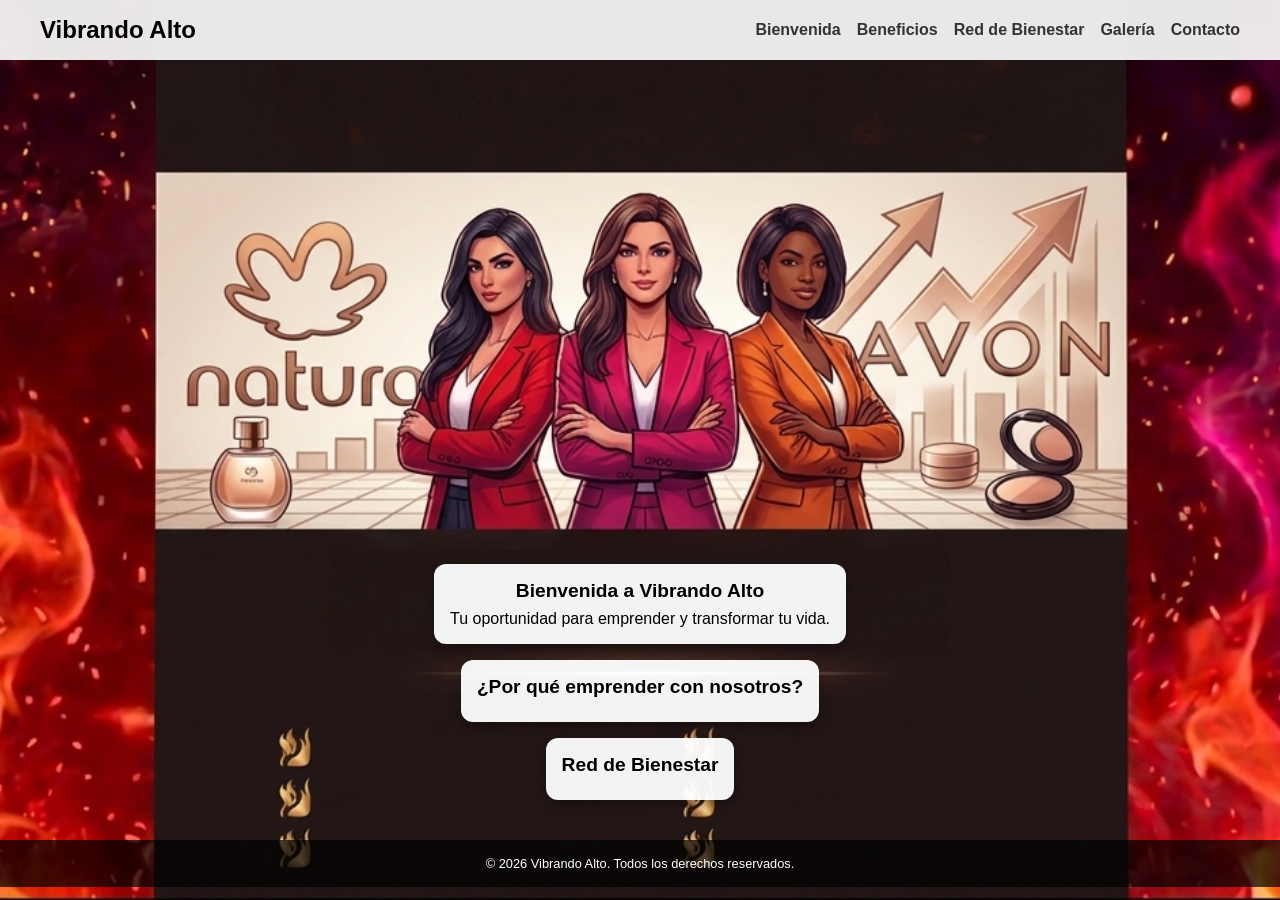
<file: index.html>
<!DOCTYPE html>
<html lang="en">
<head>
    <meta charset="UTF-8">
    <meta name="viewport" content="width=device-width, initial-scale=1.0">
    <title>Vibrando Alto | Emprende tu Bienestar</title>
    <link rel="stylesheet" href="src/styles/main.css">
</head>
<body>
    <header>
        <nav>
            <h1>Vibrando Alto</h1>
            <ul>
                <li><a href="#bienvenida">Bienvenida</a></li>
                <li><a href="#beneficios">Beneficios</a></li>
                <li><a href="#bienestar">Red de Bienestar</a></li>
                <li><a href="#galeria">Galería</a></li>
                <li><a href="#contacto">Contacto</a></li>
            </ul>
        </nav>
    </header>

    <main>
        <section id="bienvenida">
            <h2>Bienvenida a Vibrando Alto</h2>
            <p>Tu oportunidad para emprender y transformar tu vida.</p>
        </section>
        
        <section id="beneficios">
            <h2>¿Por qué emprender con nosotros?</h2>
            <!-- Contenido a desarrollar -->
        </section>

        <section id="bienestar">
            <h2>Red de Bienestar</h2>
            <!-- Segmentación: Educación, Salud Física/Emocional, Pediatría, Detección temprana -->
        </section>
    </main>

    <footer>
        <p>&copy; 2026 Vibrando Alto. Todos los derechos reservados.</p>
    </footer>
</body>
</html>
</file>
<file: src/styles/main.css>
:root {
    --font-primary: Arial, sans-serif;
    --color-surface-header: rgba(255, 255, 255, 0.9);
    --color-surface-section: rgba(255, 255, 255, 0.95);
    --color-surface-footer: rgba(0, 0, 0, 0.7);
    --color-text-primary: #333;
    --color-text-inverse: #ffffff;
    --spacing-base: 1rem;
    --border-radius: 12px;
}

* {
    margin: 0;
    padding: 0;
    box-sizing: border-box;
}

html, body {
    height: 100%;
    margin: 0;
}

body {
    font-family: var(--font-primary);
    background-image: url('../../fondo.png');
    background-size: cover;
    background-position: center;
    background-repeat: no-repeat;
    background-attachment: fixed;
    background-color: #000;
}

/* Header */
header {
    background: var(--color-surface-header);
    padding: var(--spacing-base);
    position: sticky;
    top: 0;
    z-index: 1000;
    backdrop-filter: blur(8px);
}

header nav {
    max-width: 1200px;
    margin: 0 auto;
    display: flex;
    justify-content: space-between;
    align-items: center;
}

header ul {
    display: flex;
    list-style: none;
    gap: var(--spacing-base);
}

header a {
    text-decoration: none;
    color: var(--color-text-primary);
    font-weight: bold;
}

/* Main estructurado para anclar el contenido abajo */
main {
    min-height: calc(100vh - 120px); /* 100vh es toda la pantalla, restamos header y footer */
    display: flex;
    flex-direction: column;
    justify-content: flex-end; /* Ahora sí tiene espacio para empujar hacia abajo */
    padding-bottom: 2rem;
}

section {
    max-width: 450px;
    margin: 0.5rem auto;
    /* CORREGIDO: padding de 1rem para que la tarjeta sea compacta */
    padding: 1rem; 
    background: var(--color-surface-section);
    border-radius: var(--border-radius);
    box-shadow: 0 4px 10px rgba(0, 0, 0, 0.3);
    text-align: center;
}

section h2 {
    font-size: 1.2rem;
    margin-bottom: 0.5rem;
}

footer {
    text-align: center;
    padding: 1rem;
    background: var(--color-surface-footer);
    color: var(--color-text-inverse);
    font-size: 0.8rem;
}
</file>
